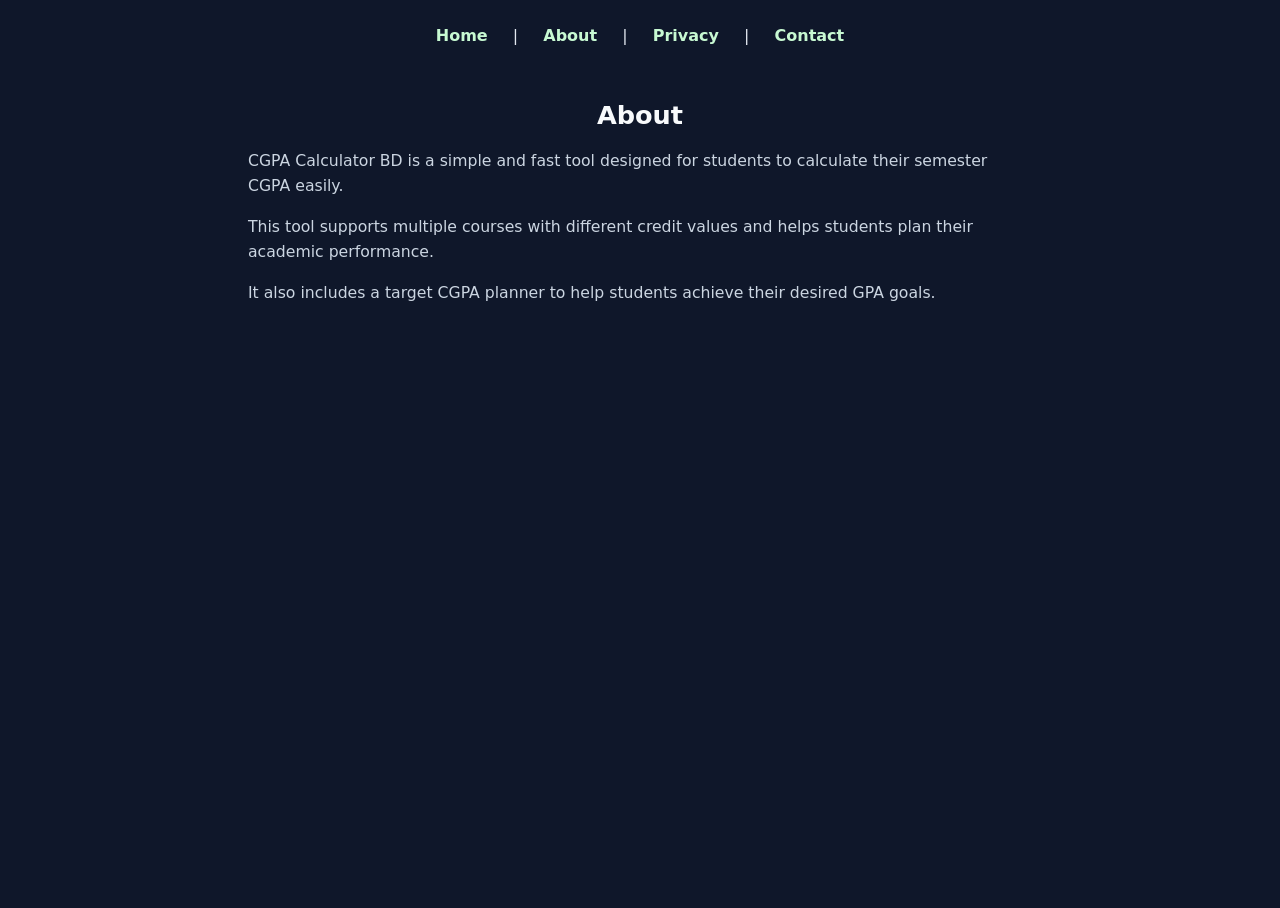
<file: about.html>
<!DOCTYPE html>
<html lang="en">

<head>
    <meta charset="UTF-8">
    <title>About</title>
    <link rel="stylesheet" href="style.css">
    <link rel="icon" href="/favicon01.ico">
    <link rel="shortcut icon" href="/favicon01.ico">
    <script async src="https://pagead2.googlesyndication.com/pagead/js/adsbygoogle.js?client=ca-pub-6010557838351993"
     crossorigin="anonymous"></script>
</head>

<body>
    <nav>
        <a href="./index.html">Home</a> |
        <a href="./about.html">About</a> |
        <a href="./privacy.html">Privacy</a> |
        <a href="./contact.html">Contact</a>
    </nav>
    <div class="container">
        <h1>About</h1>

        <p>CGPA Calculator BD is a simple and fast tool designed for students to calculate their semester CGPA easily.
        </p>

        <p>This tool supports multiple courses with different credit values and helps students plan their academic
            performance.</p>

        <p>It also includes a target CGPA planner to help students achieve their desired GPA goals.</p>

    </div>

</body>

</html>
</file>
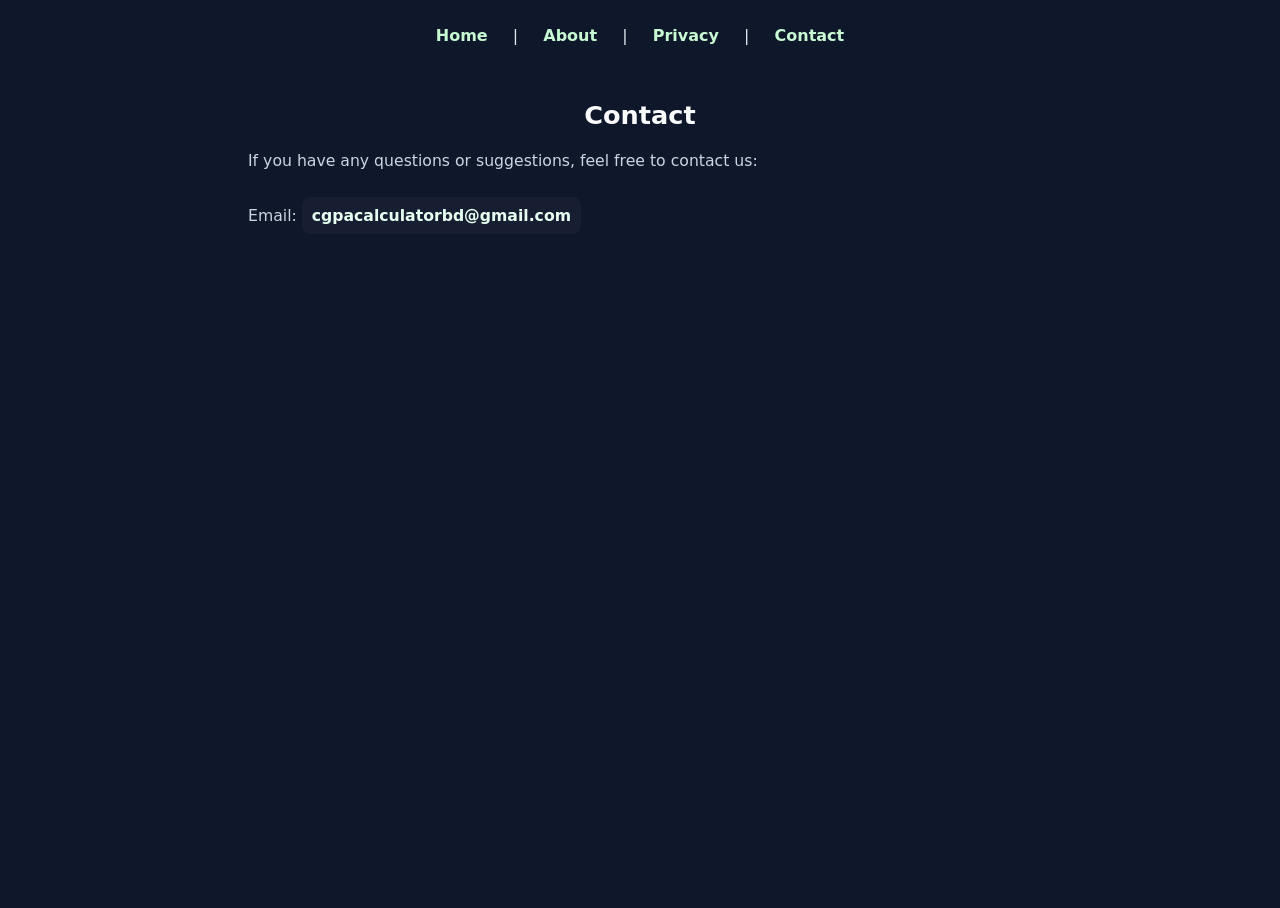
<file: contact.html>
<!DOCTYPE html>
<html lang="en">

<head>
    <meta charset="UTF-8">
    <title>Contact</title>
    <link rel="stylesheet" href="style.css">
    <link rel="icon" href="/favicon01.ico">
    <link rel="shortcut icon" href="/favicon01.ico">
    <script async src="https://pagead2.googlesyndication.com/pagead/js/adsbygoogle.js?client=ca-pub-6010557838351993"
     crossorigin="anonymous"></script>
</head>

<body>
    <nav>
        <a href="./index.html">Home</a> |
        <a href="./about.html">About</a> |
        <a href="./privacy.html">Privacy</a> |
        <a href="./contact.html">Contact</a>
    </nav>
    <div class="container">
        <h1>Contact</h1>

        <p>If you have any questions or suggestions, feel free to contact us:</p>

        <p>Email: <span class="contact-email">cgpacalculatorbd@gmail.com</span></p>

    </div>

</body>

</html>
</file>
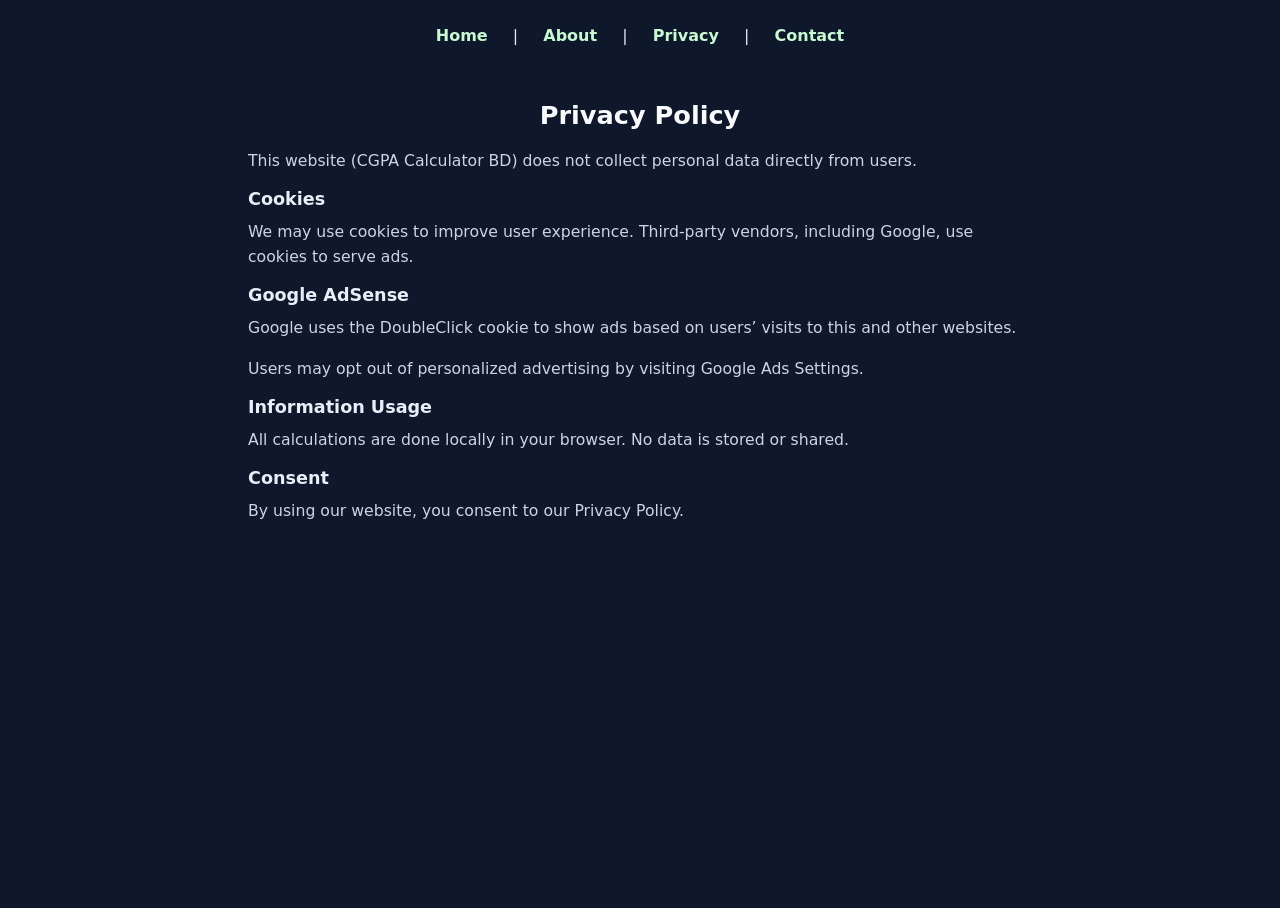
<file: privacy.html>
<!DOCTYPE html>
<html lang="en">

<head>
    <meta charset="UTF-8">
    <title>Privacy Policy</title>
    <link rel="stylesheet" href="style.css">
    <link rel="icon" href="/favicon01.ico">
    <link rel="shortcut icon" href="/favicon01.ico">
    <script async src="https://pagead2.googlesyndication.com/pagead/js/adsbygoogle.js?client=ca-pub-6010557838351993"
     crossorigin="anonymous"></script>
</head>

<body>
    <nav>
        <a href="./index.html">Home</a> |
        <a href="./about.html">About</a> |
        <a href="./privacy.html">Privacy</a> |
        <a href="./contact.html">Contact</a>
    </nav>
    <div class="container">
        <h1>Privacy Policy</h1>

        <p>This website (CGPA Calculator BD) does not collect personal data directly from users.</p>

        <h2>Cookies</h2>
        <p>We may use cookies to improve user experience. Third-party vendors, including Google, use cookies to serve
            ads.</p>

        <h2>Google AdSense</h2>
        <p>Google uses the DoubleClick cookie to show ads based on users’ visits to this and other websites.</p>
        <p>Users may opt out of personalized advertising by visiting Google Ads Settings.</p>

        <h2>Information Usage</h2>
        <p>All calculations are done locally in your browser. No data is stored or shared.</p>

        <h2>Consent</h2>
        <p>By using our website, you consent to our Privacy Policy.</p>

    </div>

</body>

</html>
</file>
<file: style.css>
/* Reset & box-sizing */
* {
  box-sizing: border-box;
}

/* Page base */
html, body {
  height: 100%;
}

body {
  font-family: 'Segoe UI', system-ui, -apple-system, Roboto, 'Helvetica Neue', Arial;
  background: #0f172a;
  color: #e2e8f0;
  padding: 18px;
  -webkit-font-smoothing:antialiased;
  -moz-osx-font-smoothing:grayscale;
}

/* Layout container */
.container {
  max-width: 820px;
  margin: 0 auto;
  padding: 18px;
}

/* Navigation */
nav {
  text-align: center;
  margin-bottom: 20px;
}

nav a {
  color: #c7f9d2;
  text-decoration: none;
  margin: 0 8px;
  font-weight: 600;
  padding: 8px 12px;
  border-radius: 8px;
  transition: background 0.18s ease, transform 0.12s ease;
}

nav a:hover {
  background: rgba(34,197,94,0.08);
  transform: translateY(-1px);
}

/* Headings */
h1 {
  text-align: center;
  margin-bottom: 18px;
  font-weight: 700;
  color: #f8fafc;
  font-size: 1.6rem;
}

h2 {
  margin-top: 16px;
  margin-bottom: 10px;
  font-weight: 600;
  color: #e6eef8;
  font-size: 1.1rem;
}

/* Content cards / sections */
.section, #courses {
  background: linear-gradient(180deg, rgba(30,41,59,0.9), rgba(30,41,59,0.85));
  padding: 18px;
  border-radius: 12px;
  margin-top: 14px;
  margin-bottom: 20px;
  border: 1px solid rgba(255,255,255,0.04);
}

/* Paragraphs inside container */
.container p {
  color: #cbd5e1;
  line-height: 1.6;
  margin-top: 10px;
  font-size: 0.98rem;
}

.container p + p {
  margin-top: 12px;
}

.contact-email {
  display: inline-block;
  margin-top: 8px;
  padding: 6px 10px;
  background: rgba(255,255,255,0.03);
  border-radius: 8px;
  color: #e6fff0;
  font-weight: 600;
}

/* Form and inputs (used by index but kept here) */
.course {
  display: grid;
  grid-template-columns: 1fr 1fr auto;
  gap: 10px;
  margin-bottom: 10px;
}

input, select, textarea {
  width: 100%;
  padding: 10px 12px;
  border-radius: 8px;
  border: 1px solid #334155;
  background: #0b1220;
  color: #e2e8f0;
  font-size: 14px;
  transition: all 0.16s ease;
}

input::placeholder, textarea::placeholder {
  color: #64748b;
}

select {
  appearance: none;
  background-image: url("data:image/svg+xml;utf8,<svg fill='%23e2e8f0' height='20' viewBox='0 0 20 20' width='20'><path d='M5 7l5 5 5-5z'/></svg>");
  background-repeat: no-repeat;
  background-position: right 10px center;
  background-size: 16px;
  padding-right: 36px;
}

input:focus, select:focus, textarea:focus {
  outline: none;
  border-color: #22c55e;
  box-shadow: 0 0 0 3px rgba(34,197,94,0.12);
}

button {
  padding: 10px 14px;
  border-radius: 8px;
  border: none;
  background: #22c55e;
  color: #022c22;
  font-weight: 700;
  cursor: pointer;
}

button:hover {
  background: #16a34a;
  transform: translateY(-1px);
}

.danger {
  background: #ef4444;
  color: white;
}

.result {
  margin-top: 15px;
  font-size: 20px;
  text-align: center;
  font-weight: 700;
  color: #22c55e;
}

/* Responsive */
@media (max-width: 760px) {
  .course {
    grid-template-columns: 1fr;
  }

  .container {
    padding: 14px;
  }
}
</file>
